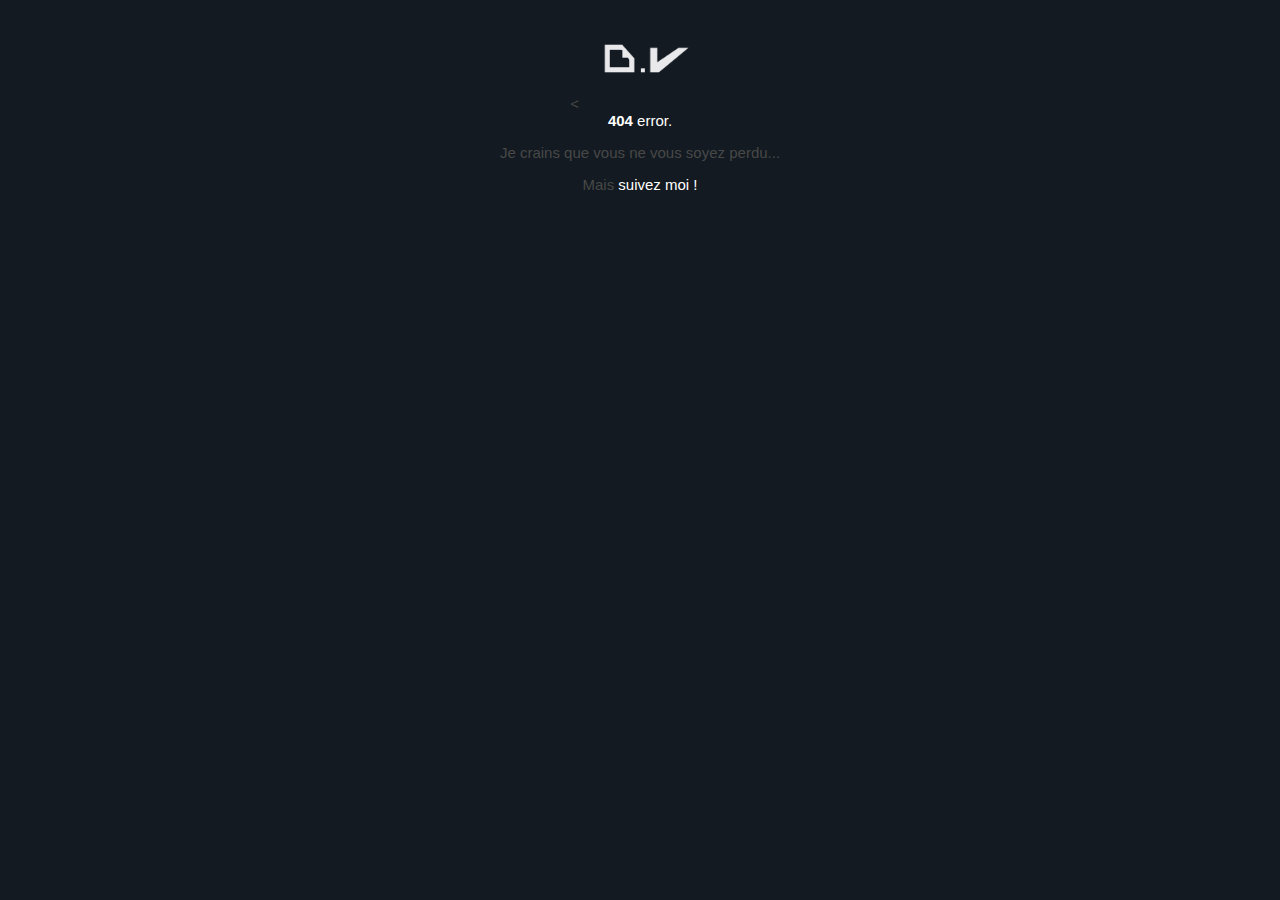
<file: 404_Page/index.html>
<<!DOCTYPE html>
<html lang="fr" dir="ltr">
  <head>
    <meta charset="utf-8">
    <title>Erreur 404 Vous vous êtes perdu dans le void </title>
    <link rel="stylesheet" href="css/style.css">
  </head>
  <body>

    <img src="images/logo.png" width="10%" >
    <div class="Message">


        <div class="errorCode">
        <b>404</b> error.<br>
        </div>
        <p>
        Je crains que vous ne vous soyez perdu...
        </p>

        Mais <a href="https://github.com/BridgeV">suivez moi !</a>
    </div>


  </body>
</html>
</file>
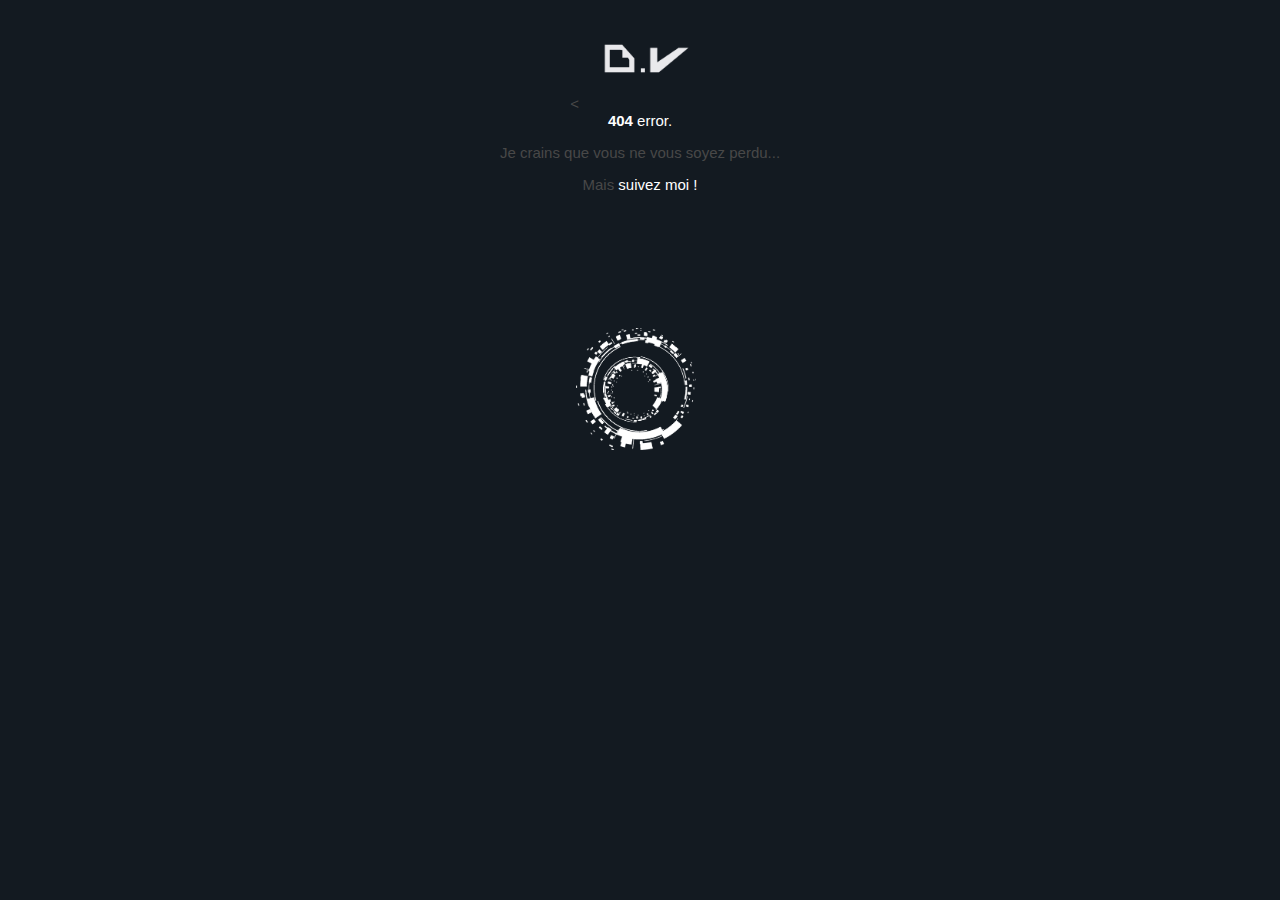
<file: docs/index.html>
<<!DOCTYPE html>
<html lang="fr" dir="ltr">
  <head>
    <meta charset="utf-8">
    <title>Erreur 404 Vous vous êtes perdu dans le void </title>
    <link rel="stylesheet" href="css/style.css">
  </head>
  <body>

    <img src="images/logo.png" width="10%" >
    <div class="Message">


        <div class="errorCode">
        <b>404</b> error.<br>
        </div>
        <p>
        Je crains que vous ne vous soyez perdu...
        </p>

        Mais <a href="https://github.com/BridgeV">suivez moi !</a>
    </div>

      <img src="images/hud_core.png" width="120px"class="HUD_core" >
      <img src="images/hud_shell.png" width="120px" class="HUD_shell">


  </body>
</html>
</file>
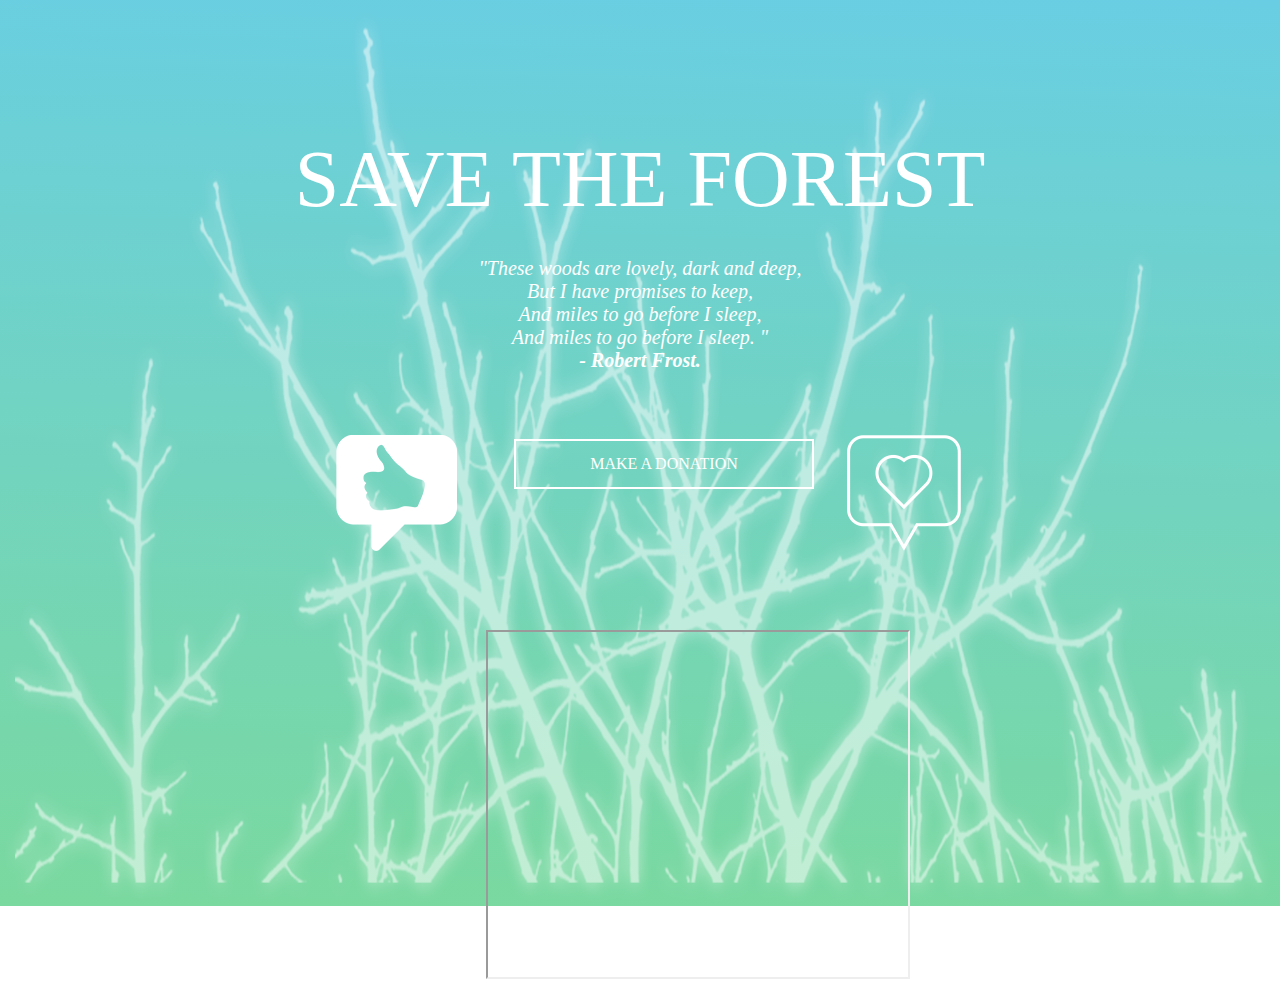
<file: Excercice_3/index.html>
<!DOCTYPE html>
<html lang="fr" dir="ltr">
  <head>

    <meta charset="utf-8">

    <title>Save Woods</title>

    <link rel="stylesheet" href="css/master.css">

  </head>

  <body>

    <div class="Content">
      <div id="titre">
        SAVE THE FOREST
      </div>

      <div id="citation">
        <a href="https://thatsthespir.it/">
          "These woods are lovely, dark and deep,<br>
          But I have promises to keep,<br>
          And miles to go before I sleep,<br>
          And miles to go before I sleep. "<br>
        </a>

        <div id="auteur">
          - Robert Frost.
        </div>

      </div>

      <div class="Menu">

        <div id="icon_FB">
          <img src="images/fb.png" alt="Facebook icon">
        </div>

        <button class="button" onclick="Thanks()">
          MAKE A DONATION
        </button>
        <script>
        function Thanks()
        {
          alert("Thanks a lot for your donation !");
        }
      </script>



        <div id="icon_Insta">
          <img src="images/insta.png" alt="Instagram icon">
        </div>
        <div id="Video">

          <iframe width="420" height="345" src="https://youtu.be/9N_AinKeT_g">
          </iframe>

        </div>


    </div>



    </div>



  </body>
</html>
</file>
<file: 404_Page/css/style.css>
body
{
  background-color: #131a21;
  font-size: 15px;
  font-family: arial,sans-serif;
  text-align: center;


  color: rgb(72,72,72);
}
a
{
  text-decoration: none;
  color: White;
}
.errorCode
{
  color: White;
  text-align: inherit;
  font-family: inherit;
  font-size: 15px;
}
;
</file>
<file: docs/css/style.css>
body
{
  background-color: #131a21;
  font-size: 15px;
  font-family: arial,sans-serif;
  text-align: center;


  color: rgb(72,72,72);
}
a
{
  text-decoration: none;
  color: White;
}
.errorCode
{
  color: White;
  text-align: inherit;
  font-family: inherit;
  font-size: 15px;
}
.HUD_core
{
  position: absolute;
  bottom: 50%;
  left: 45%;
  transform-origin: center center;
  -webkit-animation:spin 4s linear infinite;
    -moz-animation:spin 4s linear infinite;
    animation:spin 4s linear infinite;
}
.HUD_shell
{
  position: absolute;
  bottom: 50%;
  left: 45%;
  transform-origin: center center;
  -webkit-animation:spinshell 4s linear infinite;
    -moz-animation:spinshell 4s linear infinite;
    animation:spinshell 4s linear infinite;
}
.HUD_shell :hover
{
  border-style: solid;
  border-color: red;
  position: absolute;
  bottom: 50%;
  left: 45%;
  transform-origin: center center;
  -webkit-animation:spinshell 4s linear infinite;
    -moz-animation:spinshell 4s linear infinite;
    animation:spinshell 4s linear infinite;
}

@-moz-keyframes spin { 100% { -moz-transform: rotate(360deg); } }
@-webkit-keyframes spin { 100% { -webkit-transform: rotate(360deg); } }
@keyframes spin { 100% { -webkit-transform: rotate(360deg); transform:rotate(360deg); } }
@-moz-keyframes spinshell { 100% { -moz-transform: rotate(-360deg); } }
@-webkit-keyframes spinshell { 100% { -webkit-transform: rotate(-360deg); } }
@keyframes spinshell { 100% { -webkit-transform: rotate(-360deg); transform:rotate(-360deg); } }
;
</file>
<file: Excercice_3/css/master.css>
body
{
  background-image:url("../images/bg_content.png"),
  linear-gradient(182deg, #69cee3, #7ad99e);
  background-size: 100% 200%;
  background-repeat: no-repeat;
  font-family: "Georgia";
  color: White;

}


#titre
{
  font-family: "Georgia";
  font-size: 80px;
  color: White;
  text-align: center;
  padding-top: 10%;
}
#citation
{
  font-family: "Georgia";
  font-style: italic;
  font-size: 20px;
  color: White;
  text-align: center;
  padding-top: 2.5%;
  padding-bottom: 5%;
}
#auteur
{
  font-family: "Georgia";
  font-weight: bold;
  font-size: 20px;
  color: White;
  text-align: center;
}

.Menu
{
  margin-left: : auto;
  margin-right: auto;
  display: block;

  height: 10px;


}

a
{
  text-decoration: none;
  color: inherit;
}

.button
{
  background-color: inherit;
  position: absolute;
  left: 40%;
  border-style: solid;
  width: 300px;
  height: 50px;
  border-color: White;
  font-family: "Georgia";
  font-size: 16px;
  margin: 4px 2px;
  cursor: pointer;
  color: White;
  text-align: center;
}
#icon_FB
{
  position: absolute;
  left: 25%;
  right: auto;
  display:block;
}
#icon_Insta
{
  position: absolute;
  left: 65%;
}
#Video
{
  position: absolute;
  left: 38%;
  top: 70%;
}

;
</file>
